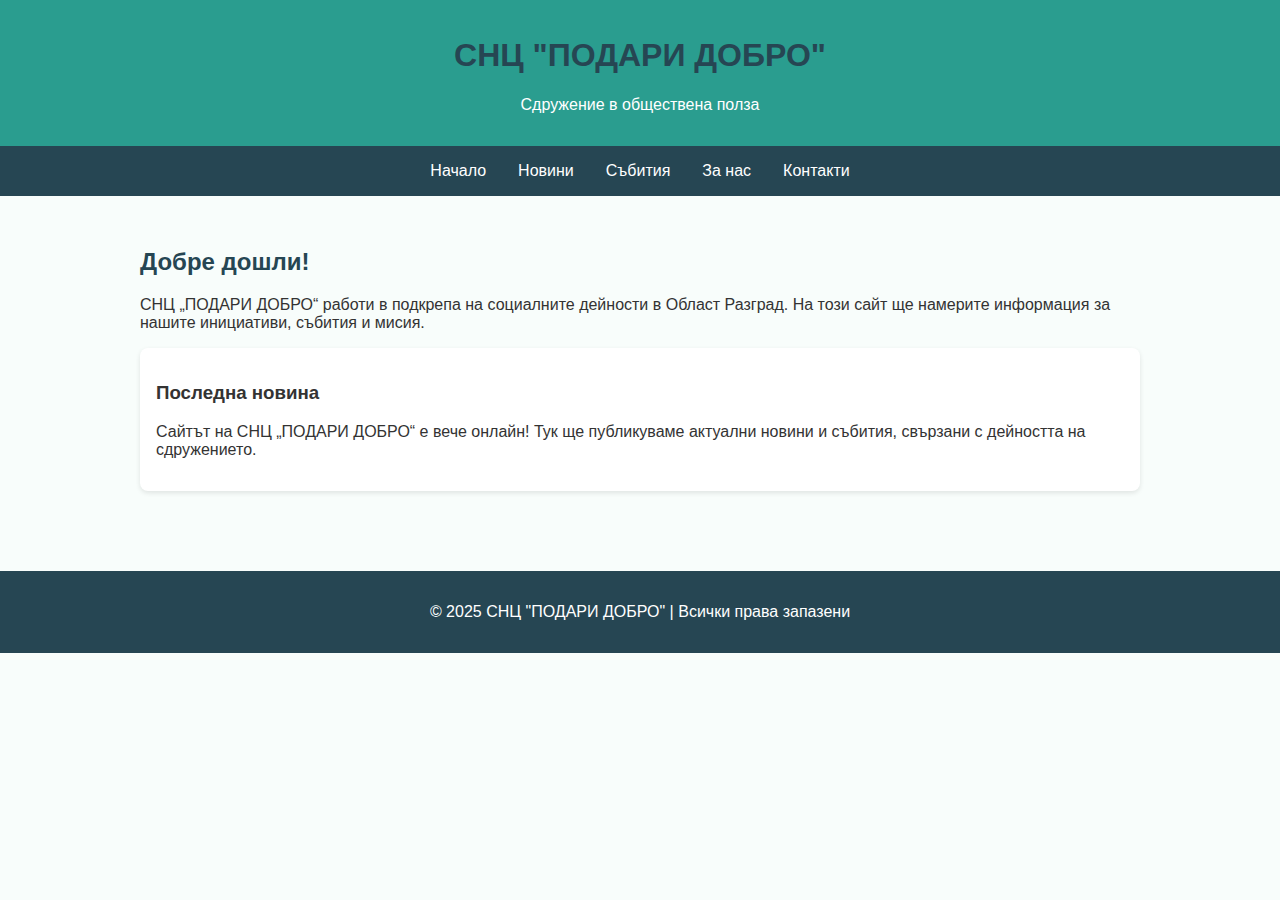
<file: index.html>
<!DOCTYPE html>
<html lang="bg">
<head>
  <meta charset="UTF-8">
  <meta name="viewport" content="width=device-width, initial-scale=1.0">
  <title>СНЦ "ПОДАРИ ДОБРО"</title>
  <style>
    body { font-family: Arial, sans-serif; margin: 0; padding: 0; background: #f8fdfb; color: #333; }
    header { background: #2a9d8f; color: white; padding: 1rem; text-align: center; }
    nav { background: #264653; display: flex; justify-content: center; }
    nav a { color: white; padding: 1rem; text-decoration: none; }
    nav a:hover { background: #2a9d8f; }
    .container { max-width: 1000px; margin: auto; padding: 2rem; }
    h1, h2 { color: #264653; }
    footer { background: #264653; color: white; text-align: center; padding: 1rem; margin-top: 2rem; }
    .card { background: white; padding: 1rem; margin: 1rem 0; border-radius: 8px; box-shadow: 0 2px 5px rgba(0,0,0,0.1); }
  </style>
</head>
<body>
  <header>
    <h1>СНЦ "ПОДАРИ ДОБРО"</h1>
    <p>Сдружение в обществена полза</p>
  </header>

  <nav>
    <a href="index.html">Начало</a>
    <a href="news.html">Новини</a>
    <a href="events.html">Събития</a>
    <a href="about.html">За нас</a>
    <a href="contacts.html">Контакти</a>
  </nav>

  <div class="container">
    <h2>Добре дошли!</h2>
    <p>СНЦ „ПОДАРИ ДОБРО“ работи в подкрепа на социалните дейности в Област Разград. На този сайт ще намерите информация за нашите инициативи, събития и мисия.</p>

    <div class="card">
      <h3>Последна новина</h3>
      <p>Сайтът на СНЦ „ПОДАРИ ДОБРО“ е вече онлайн! Тук ще публикуваме актуални новини и събития, свързани с дейността на сдружението.</p>
    </div>
  </div>

  <footer>
    <p>© 2025 СНЦ "ПОДАРИ ДОБРО" | Всички права запазени</p>
  </footer>
</body>
</html>
</file>
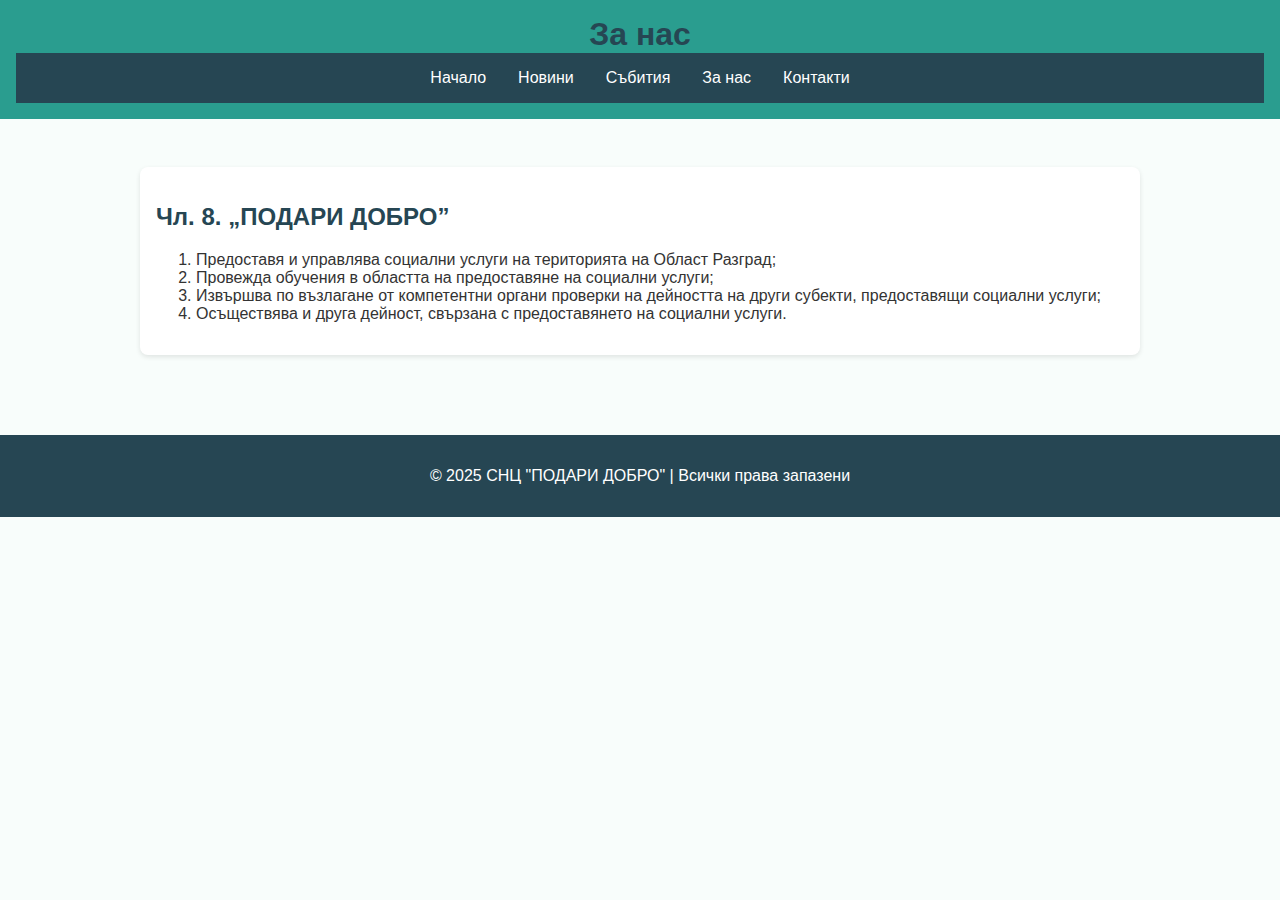
<file: about.html>
<!-- about.html -->
<!DOCTYPE html>
<html lang="bg">
<head>
  <meta charset="UTF-8">
  <meta name="viewport" content="width=device-width, initial-scale=1.0">
  <title>За нас - СНЦ "ПОДАРИ ДОБРО"</title>
  <link rel="stylesheet" href="style.css">
</head>
<body>
<header>
  <h1>За нас</h1>
  <nav>
    <a href="index.html">Начало</a>
    <a href="news.html">Новини</a>
    <a href="events.html">Събития</a>
    <a href="about.html">За нас</a>
    <a href="contacts.html">Контакти</a>
  </nav>
</header>
<div class="container">
  <div class="card">
    <h2>Чл. 8. „ПОДАРИ ДОБРО”</h2>
    <ol>
      <li>Предоставя и управлява социални услуги на територията на Област Разград;</li>
      <li>Провежда обучения в областта на предоставяне на социални услуги;</li>
      <li>Извършва по възлагане от компетентни органи проверки на дейността на други субекти, предоставящи социални услуги;</li>
      <li>Осъществява и друга дейност, свързана с предоставянето на социални услуги.</li>
    </ol>
  </div>
</div>
<footer>
  <p>© 2025 СНЦ "ПОДАРИ ДОБРО" | Всички права запазени</p>
</footer>
</body>
</html>
</file>
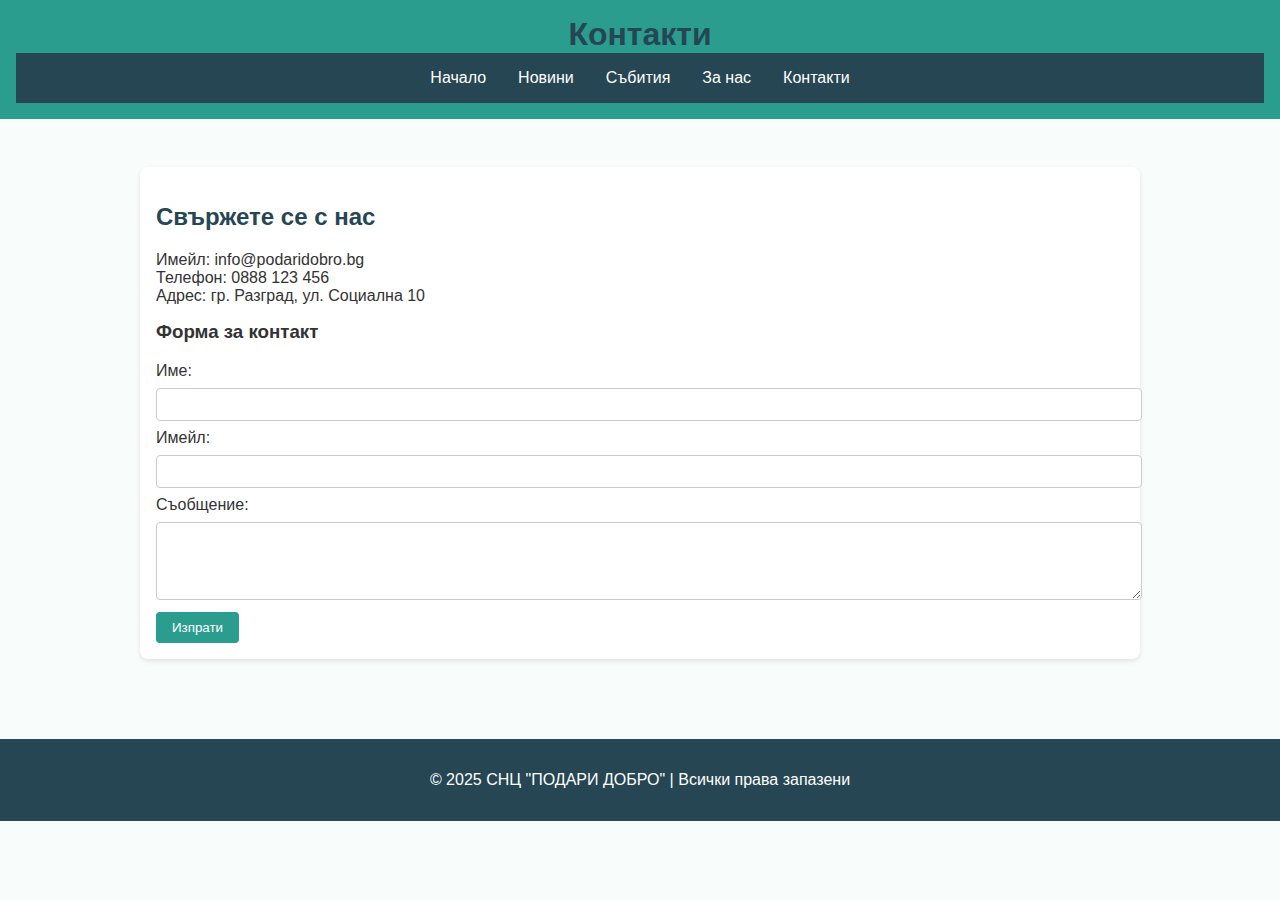
<file: contacts.html>
<!-- contacts.html -->
<!DOCTYPE html>
<html lang="bg">
<head>
  <meta charset="UTF-8">
  <meta name="viewport" content="width=device-width, initial-scale=1.0">
  <title>Контакти - СНЦ "ПОДАРИ ДОБРО"</title>
  <link rel="stylesheet" href="style.css">
</head>
<body>
<header>
  <h1>Контакти</h1>
  <nav>
    <a href="index.html">Начало</a>
    <a href="news.html">Новини</a>
    <a href="events.html">Събития</a>
    <a href="about.html">За нас</a>
    <a href="contacts.html">Контакти</a>
  </nav>
</header>
<div class="container">
  <div class="card">
    <h2>Свържете се с нас</h2>
    <p>Имейл: info@podaridobro.bg<br>Телефон: 0888 123 456<br>Адрес: гр. Разград, ул. Социална 10</p>
    <h3>Форма за контакт</h3>
    <form>
      <label for="name">Име:</label><br>
      <input type="text" id="name" name="name" required><br>
      <label for="email">Имейл:</label><br>
      <input type="email" id="email" name="email" required><br>
      <label for="message">Съобщение:</label><br>
      <textarea id="message" name="message" rows="4" required></textarea><br>
      <button type="submit">Изпрати</button>
    </form>
  </div>
</div>
<footer>
  <p>© 2025 СНЦ "ПОДАРИ ДОБРО" | Всички права запазени</p>
</footer>
</body>
</html>
</file>
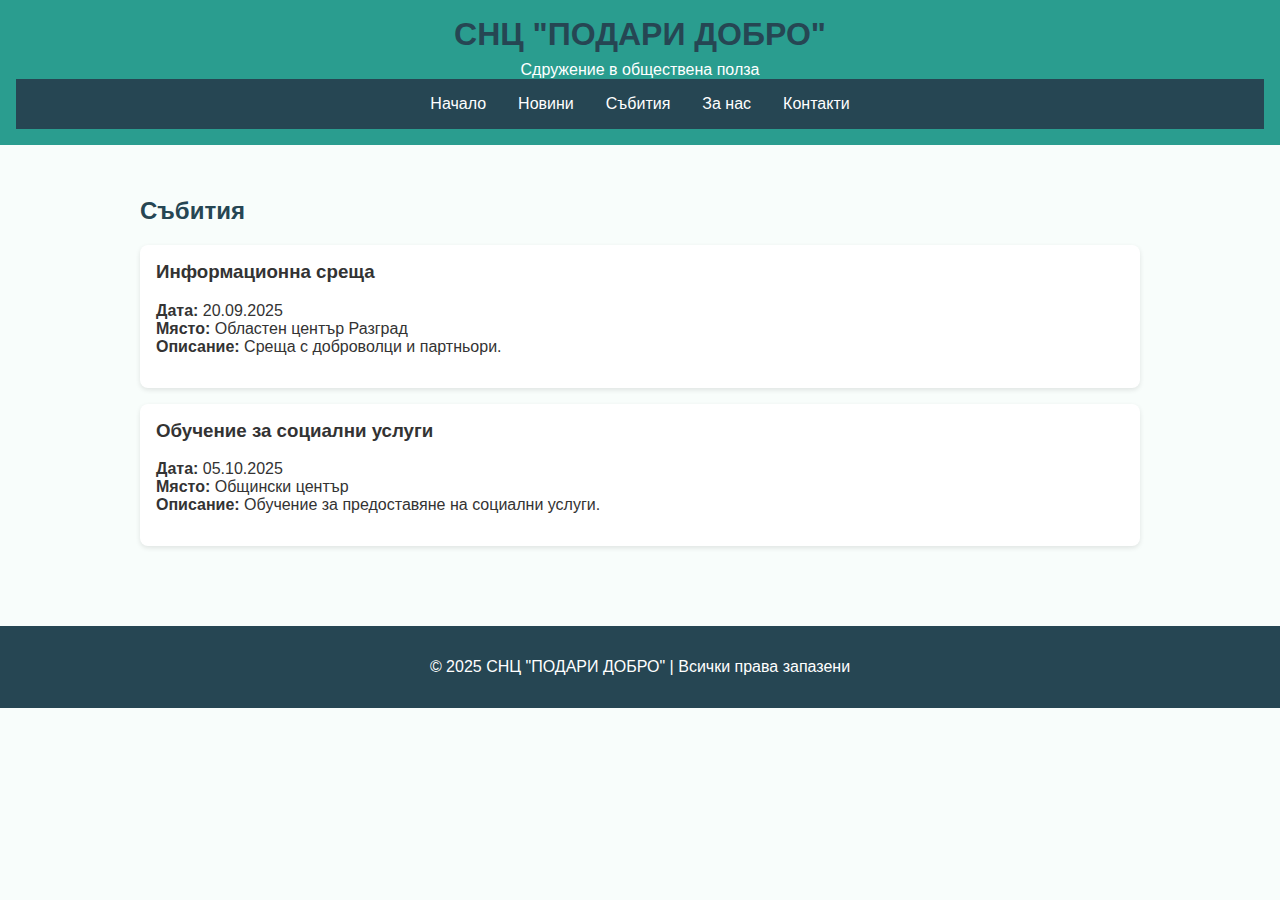
<file: events.html>
<!-- events.html --><!DOCTYPE html><html lang="bg">
<head>
<meta charset="UTF-8">
<meta name="viewport" content="width=device-width, initial-scale=1.0">
<title>Събития - СНЦ "ПОДАРИ ДОБРО"</title>
<link rel="stylesheet" href="style.css">
<script>
window.addEventListener('DOMContentLoaded', () => {
  fetch('header.html').then(res => res.text()).then(data => document.getElementById('header').innerHTML = data);
  fetch('footer.html').then(res => res.text()).then(data => document.getElementById('footer').innerHTML = data);
});
</script>
</head>
<body>
<div id="header"></div>
<div class="container">
  <h2>Събития</h2>
  <div class="card">
    <h3>Информационна среща</h3>
    <p><strong>Дата:</strong> 20.09.2025<br><strong>Място:</strong> Областен център Разград<br><strong>Описание:</strong> Среща с доброволци и партньори.</p>
  </div>
  <div class="card">
    <h3>Обучение за социални услуги</h3>
    <p><strong>Дата:</strong> 05.10.2025<br><strong>Място:</strong> Общински център<br><strong>Описание:</strong> Обучение за предоставяне на социални услуги.</p>
  </div>
</div>
<div id="footer"></div>
</body>
</html>
</file>
<file: style.css>
/* Основни настройки */
body {
  font-family: Arial, sans-serif;
  margin: 0;
  padding: 0;
  background: #f8fdfb;
  color: #333;
}

/* Хедър */
header {
  background: #2a9d8f;
  color: white;
  padding: 1rem;
  text-align: center;
}

header h1 {
  margin: 0;
  font-size: 2rem;
}

header p {
  margin: 0.5rem 0 0;
}

/* Навигация */
nav {
  background: #264653;
  display: flex;
  justify-content: center;
  flex-wrap: wrap;
}

nav a {
  color: white;
  padding: 1rem;
  text-decoration: none;
  transition: background 0.3s ease;
}

nav a:hover {
  background: #2a9d8f;
}

/* Основно съдържание */
.container {
  max-width: 1000px;
  margin: auto;
  padding: 2rem;
}

h1, h2 {
  color: #264653;
}

/* Картички */
.card {
  background: white;
  padding: 1rem;
  margin: 1rem 0;
  border-radius: 8px;
  box-shadow: 0 2px 5px rgba(0,0,0,0.1);
}

.card h3 {
  margin-top: 0;
}

/* Форма за контакти */
form input,
form textarea {
  width: 100%;
  padding: 0.5rem;
  margin: 0.5rem 0;
  border-radius: 4px;
  border: 1px solid #ccc;
}

form button {
  background: #2a9d8f;
  color: white;
  padding: 0.5rem 1rem;
  border: none;
  border-radius: 4px;
  cursor: pointer;
  transition: background 0.3s ease;
}

form button:hover {
  background: #264653;
}

/* Футър */
footer {
  background: #264653;
  color: white;
  text-align: center;
  padding: 1rem;
  margin-top: 2rem;
}
</file>
